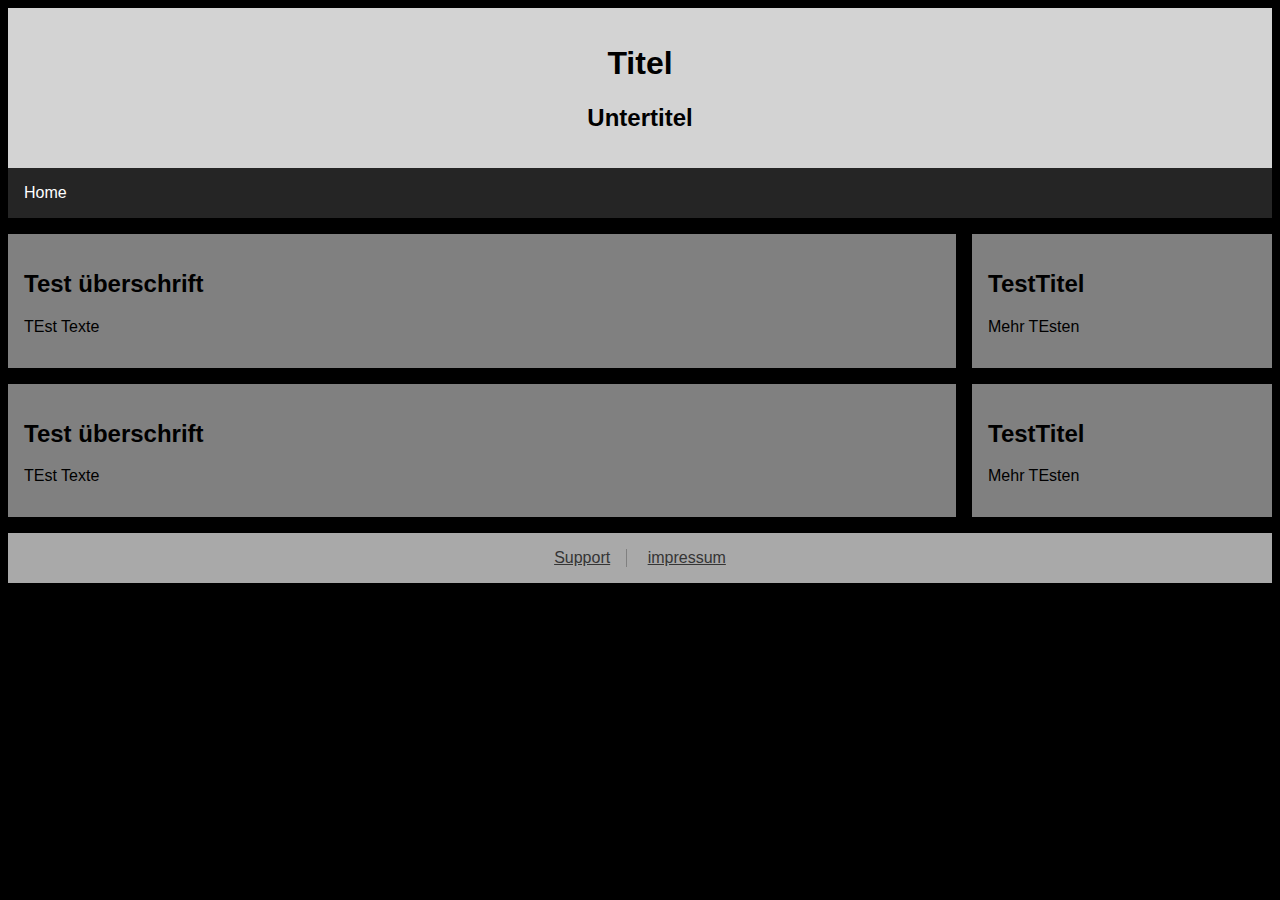
<file: index.html>
<!DOCTYPE html>
<html>
  <head>
    <meta charset="utf-8">
    <html lang="de-de">
    <link rel="apple-touch-icon" href="images/icons/icon-192x192.png"> <!-- Apple App icon -->
    <link rel="icon" href="images/icons/icon-512x512.png" type="image/png"> <!-- TAB-Bild -->
    <meta name="theme-color" content="black"/> <!-- Theme color -->
    <link rel="manifest" href="manifest.json"> <!-- Webapp manifest -->
    <meta name="viewport" content="width=device-width">
    <meta name="description" content="Put your description here."><!-- Beschreibung der Seite für die Google Suche-->
    <title>----->TITEL<-----</title>  <!-- Tab titel -->
    <link href="main/style.css" rel="stylesheet" type="text/css" />
  </head>
  <body>
    <script src="main/script.js"></script>
    <!--<script src="sw.js"></script> <!-- Für experimentellen Offlinemodus -->

    <div class="header">
      <h1>Titel</h1>
      <h2>Untertitel</h2>
    </div>

    <div class="nav">
      <a href="home/home.html">Home</a>
    </div>


    <div class="row">

      <div class="left">
        <div class="card">
          <h2>Test überschrift</h2>
          <p>TEst Texte </p>
        </div>
        <div class="card">
          <h2>Test überschrift</h2>
          <p>TEst Texte </p>
        </div>
      </div>

      <div class="right">
        <div class="card">
          <h2>TestTitel</h2>
          <p> Mehr TEsten</p>
        </div>
        <div class="card">
          <h2>TestTitel</h2>
          <p> Mehr TEsten</p>
        </div>
      </div>

    </div>

    <div class="footer">
      <a href="main/support.html" style="border-right:gray solid 1px; padding-right:1em;">Support</a>
      <a href="main/impressum.html" style="padding-left:1em;">impressum</a>
    </div>

  </body>
</html>
</file>
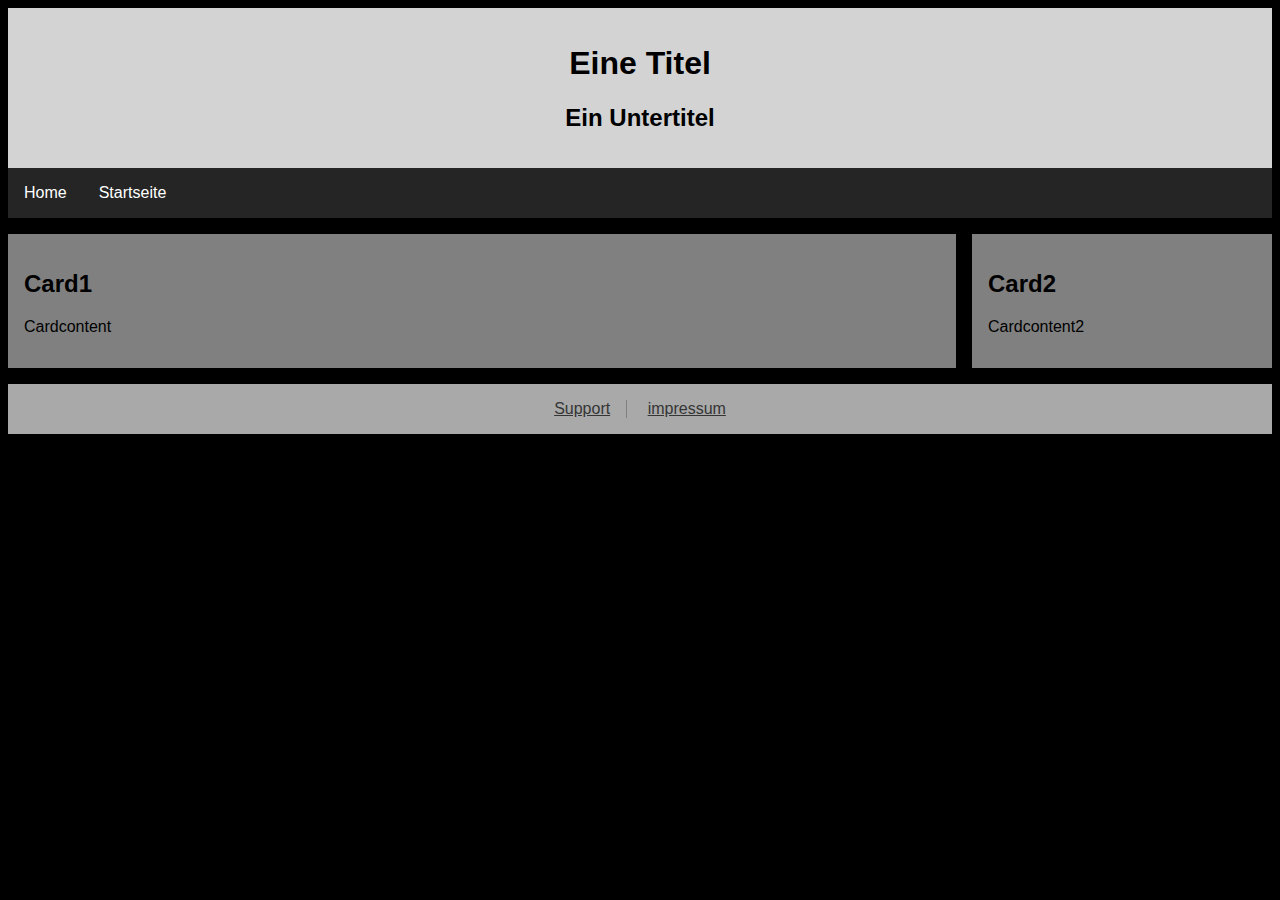
<file: home/home.html>
<!DOCTYPE html>
<html>
  <head>
    <meta charset="utf-8">
    <html lang="de-de">
    <link rel="apple-touch-icon" href="images/icons/icon-192x192.png"> <!-- Apple App icon -->
    <link rel="icon" href="images/icons/icon-512x512.png" type="image/png"> <!-- TAB-Bild -->
    <meta name="theme-color" content="black"/> <!-- Theme color -->
    <!--<link rel="manifest" href="manifest.json"> <!-- Webapp manifest -->
    <meta name="viewport" content="width=device-width">
    <meta name="description" content="Put your description here."><!-- Beschreibung der Seite für die Google Suche-->
    <title>Home</title>  <!-- Tab titel -->
    <link href="home.css" rel="stylesheet" type="text/css" />
  </head>
  <body onload="site_start();">
    <script src="home.js"></script>

    <div id="header" class="header">
      </div>
  
      <div id="nav" class="nav">
      </div>
  
  
      <div id="row" class="row">
  
        <div id="left" class="left">
        </div>
  
        <div id="right" class="right">
        </div>
  
      </div>
  
      <div class="footer">
        <a href="main/support.html" style="border-right:gray solid 1px; padding-right:1em;">Support</a>
        <a href="main/impressum.html" style="padding-left:1em;">impressum</a>
      </div>
  </body>
</html>
</file>
<file: main/style.css>
html{
    font-family: 'Segoe UI', Tahoma, Geneva, Verdana, sans-serif;
    /*background: url(bilder/back3.png) no-repeat center center fixed; --> Bild als Hintergrund
    background-size: cover;
    background-attachment: fixed; */
  }
  
  * {
    box-sizing: border-box;
    /*border-radius: 1em; --> Alle Ecken rund*/
  }
  
  body{
    background-color:black; /*Hintergrundfarbe der Seite*/
  }
  
  /*h2, h1{  --> Überschriften Styles
    text-decoration: underline;
  }*/
  
  .header{
    text-align:center;
    background-color:lightgray;
    padding:1em;
  }
  
  .nav{
    overflow:hidden;
    background-color:rgb(37, 37, 37);
  }
  
  .nav a{
    display: block;
    float: left;
    text-decoration: none;
    color:white;
    padding:1em;
    /*border-right:1px solid gray; --> mögliche Abgrenzung*/
  }
  
  .nav a:hover{
    background-color:white;
    color:black;
  }
  
  .left{
    width:75%;
    float:left;
  }
  
  .right{
    width:25%;
    float:left;
    padding-left:1em; /*      --> Der Abstand zwischen right und left */
    /*overflow:visible;  -->
    position: sticky;    --> Rechte Seite bleibt immer
    top: 0;              -->                             */
  }
  
  .card{
    background-color: gray;
    padding:1em;
    margin-top:1em; /* --> Abstand zwischen cards */
  }
  
  .row:after {
    content: "";
    display: table;
    clear: both;
  }
  
  .footer{
    background-color: darkgray;
    text-align:center;
    padding:1em;
    margin-top:1em;
  }
  
  .footer a{
    color:#353535;
    display:inline-block;
  }
  
  @media screen and (max-width: 800px) {
    .left, .right {   
      width: 100%;
      padding: 0;
      /*position:unset; --> für Rechte Seite bleibt immer*/
    }
  }
  
  @media screen and (max-width: 400px) {
    .nav a {
      float: none;
      width: 100%;
      text-align:center;
    }
  }
</file>
<file: home/home.css>
html{
    font-family: 'Segoe UI', Tahoma, Geneva, Verdana, sans-serif;
    /*background: url(bilder/back3.png) no-repeat center center fixed; --> Bild als Hintergrund
    background-size: cover;
    background-attachment: fixed; */
  }
  
  * {
    box-sizing: border-box;
    /*border-radius: 1em; --> Alle Ecken rund*/
  }
  
  body{
    background-color:black; /*Hintergrundfarbe der Seite*/
  }
  
  /*h2, h1{  --> Überschriften Styles
    text-decoration: underline;
  }*/
  
  .header{
    text-align:center;
    background-color:lightgray;
    padding:1em;
  }
  
  .nav{
    overflow:hidden;
    background-color:rgb(37, 37, 37);
  }
  
  .nav a{
    display: block;
    float: left;
    text-decoration: none;
    color:white;
    padding:1em;
    /*border-right:1px solid gray; --> mögliche Abgrenzung*/
  }
  
  .nav a:hover{
    background-color:white;
    color:black;
  }
  
  .left{
    width:75%;
    float:left;
  }
  
  .right{
    width:25%;
    float:left;
    padding-left:1em; /*      --> Der Abstand zwischen right und left */
    /*overflow:visible;  -->
    position: sticky;    --> Rechte Seite bleibt immer
    top: 0;              -->                             */
  }
  
  .card{
    background-color: gray;
    padding:1em;
    margin-top:1em; /* --> Abstand zwischen cards */
  }
  
  .row:after {
    content: "";
    display: table;
    clear: both;
  }
  
  .footer{
    background-color: darkgray;
    text-align:center;
    padding:1em;
    margin-top:1em;
  }
  
  .footer a{
    color:#353535;
    display:inline-block;
  }
  
  @media screen and (max-width: 800px) {
    .left, .right {   
      width: 100%;
      padding: 0;
      /*position:unset; --> für Rechte Seite bleibt immer*/
    }
  }
  
  @media screen and (max-width: 400px) {
    .nav a {
      float: none;
      width: 100%;
      text-align:center;
    }
  }
</file>
